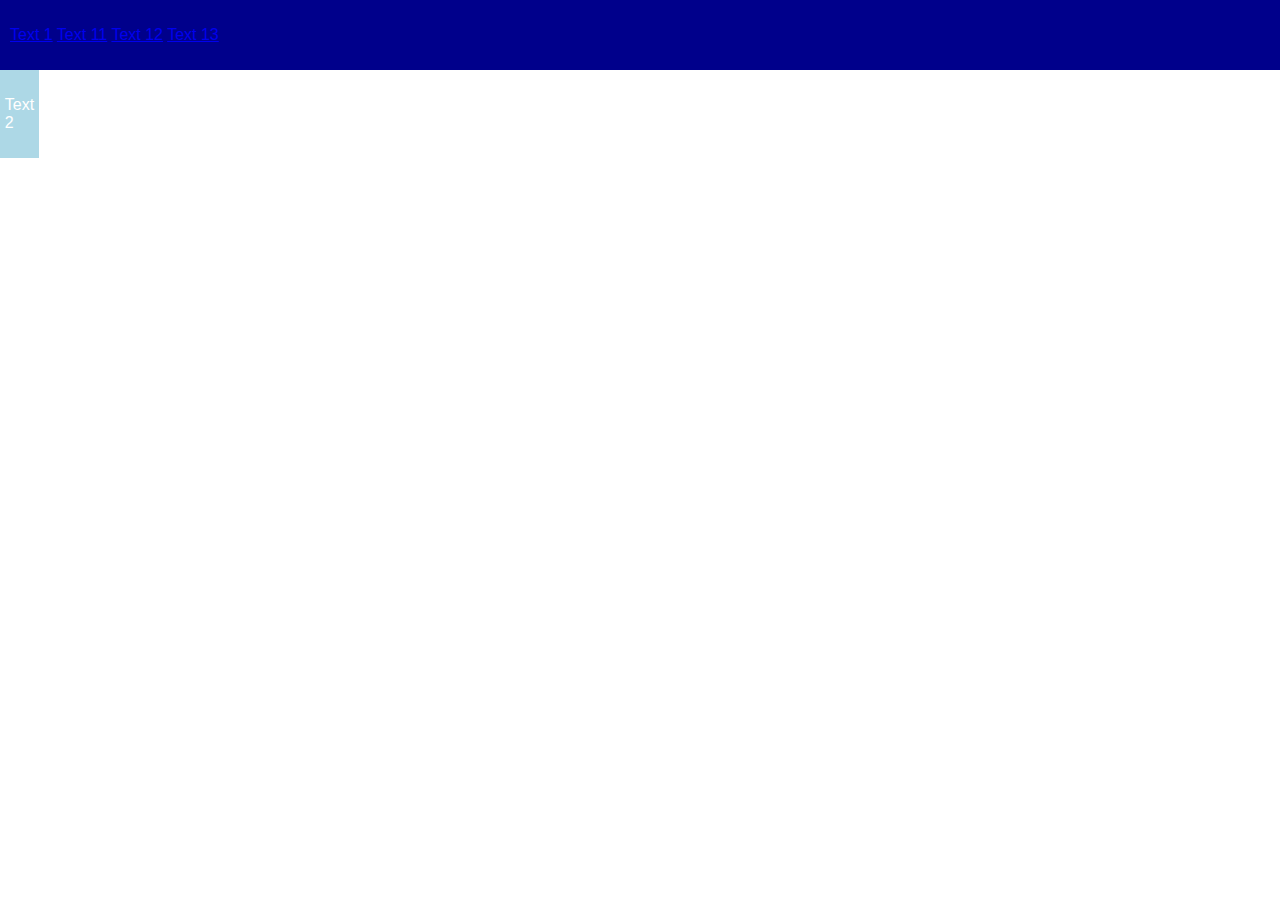
<file: index.html>
<!DOCTYPE html>
<html lang="en">
<head>
    <meta charset="UTF-8">
    <meta name="viewport" content="width=device-width, initial-scale=1.0">
    <title>SMART IP-TV</title>
    <link rel="stylesheet" href="styles.css">
    <script src="https://www.paypal.com/sdk/js?client-id=ASvRgtfWkkQNLsxKRUdKm-dNuvx96jJFsdkT2y2opVse9t-6yrLw9r2V_XTWBY2-MuxGFalCLFsJGm6_"></script>
</head>
<body>
    <!-- Band 1: width 1.1 cm -->
    <div id="band1" class="frame darkblue-background">
        <p class="white-text clear-font big-font">
            <a href="#" onmouseover="displayText('TTTTTTT1')" onmouseout="hideTooltip('tooltipText1')">Text 1</a>
            <a href="#" onmouseover="displayText('TTTTTTT2')" onmouseout="hideTooltip('tooltipText2')">Text 11</a>
            <a href="#" onmouseover="displayText('TTTTTTT12')" onmouseout="hideTooltip('tooltipText12')">Text 12</a>
            <a href="#" onclick="toggleText('text13Content')">Text 13</a>
        </p>
    </div>

    <!-- Band 2: width 0.5 cm -->
    <div id="band2" class="frame lightblue-background">
        <p class="white-text clear-font big-font">Text 2</p>
    </div>

    <!-- Hidden text for Text 1, Text 11, Text 12, Text 13 -->
    <div id="text1Content" class="hidden">
        <p class="white-text clear-font big-font">This is the additional content for Text 1.</p>
    </div>
    <div id="text11Content" class="hidden">
        <p class="white-text clear-font big-font">This is the additional content for Text 11.</p>
    </div>
    <div id="text12Content" class="hidden">
        <p class="white-text clear-font big-font">This is the additional content for Text 12.</p>
    </div>
    <div id="text13Content" class="hidden">
        <p class="white-text clear-font big-font remarkable-font">This is the additional content for Text 13.</p>
        <div id="paypal-button-container" class="hidden-paypal">
            <!-- PayPal buttons will be rendered here -->
        </div>
    </div>

    <!-- Band 3: width 0.35 cm -->
    <div id="band3" class="frame">
        <p class="white-text clear-font big-font">Text 4</p>
    </div>

    <script>
        function toggleText(contentId) {
            var content = document.getElementById(contentId);
            content.classList.toggle("hidden");

            if (contentId === "text13Content") {
                var paypalContainer = document.getElementById("paypal-button-container");
                paypalContainer.classList.toggle("hidden-paypal");
                // Render PayPal buttons when Text 13 is clicked
                if (!paypalContainer.querySelector("#paypal-buttons iframe")) {
                    paypal.Buttons({
                        createOrder: function(data, actions) {
                            return actions.order.create({
                                purchase_units: [{
                                    amount: {
                                        value: '19.99' // Replace with the amount for your product or service
                                    }
                                }]
                            });
                        },
                        onApprove: function(data, actions) {
                            return actions.order.capture().then(function(details) {
                                alert('Payment successful! Transaction completed by ' + details.payer.name.given_name);
                                // Additional actions to take after successful payment, like redirecting to a success page.
                            });
                        },
                        onError: function(err) {
                            alert('Payment failed. Please try again later.');
                            console.error('PayPal Error:', err);
                        }
                    }).render('#paypal-button-container');
                }
            }
        }

        function showTooltip(tooltipId) {
            var tooltip = document.getElementById(tooltipId);
            tooltip.classList.remove("hidden");
        }

        function hideTooltip(tooltipId) {
            var tooltip = document.getElementById(tooltipId);
            tooltip.classList.add("hidden");
        }

        function displayText(text) {
            var tooltipText = document.getElementById("tooltipText1");
            tooltipText.textContent = text;
            tooltipText.classList.remove("hidden");
        }

        // Initially hide the PayPal container
        document.getElementById("paypal-button-container").classList.add("hidden-paypal");
    </script>
</body>
</html>
</file>
<file: styles.css>
/* Common styles */
body {
    margin: 0;
    font-family: Arial, sans-serif;
}

/* Frame styles */
.frame {
    height: 100%;
    display: flex;
    align-items: center;
    padding: 10px;
}

/* Band 1 */
#band1 {
    background-color: #00008B;
    width: 100%;
    justify-content: space-between;
}

/* Band 2 */
#band2 {
    background-color: #ADD8E6;
    width: 0.5cm;
    justify-content: center;
}

/* Band 3 */
#band3 {
    width: 0.35cm;
}

/* Band 4 */
#band4 {
    background-color: #8B0000;
    width: 1.1cm;
    justify-content: center;
}

/* New CSS rule for making the text font white */
.white-text {
    color: white;
}

/* Text 11 and Text 12 styles */
#band1 p {
    color: white;
}

/* Hidden text style */
.hidden {
    display: none;
}

/* Hidden PayPal container style */
.hidden-paypal {
    display: none;
}

/* Tooltip style */
.tooltip {
    display: none;
    position: absolute;
    background-color: yellow;
    padding: 5px;
}
</file>
